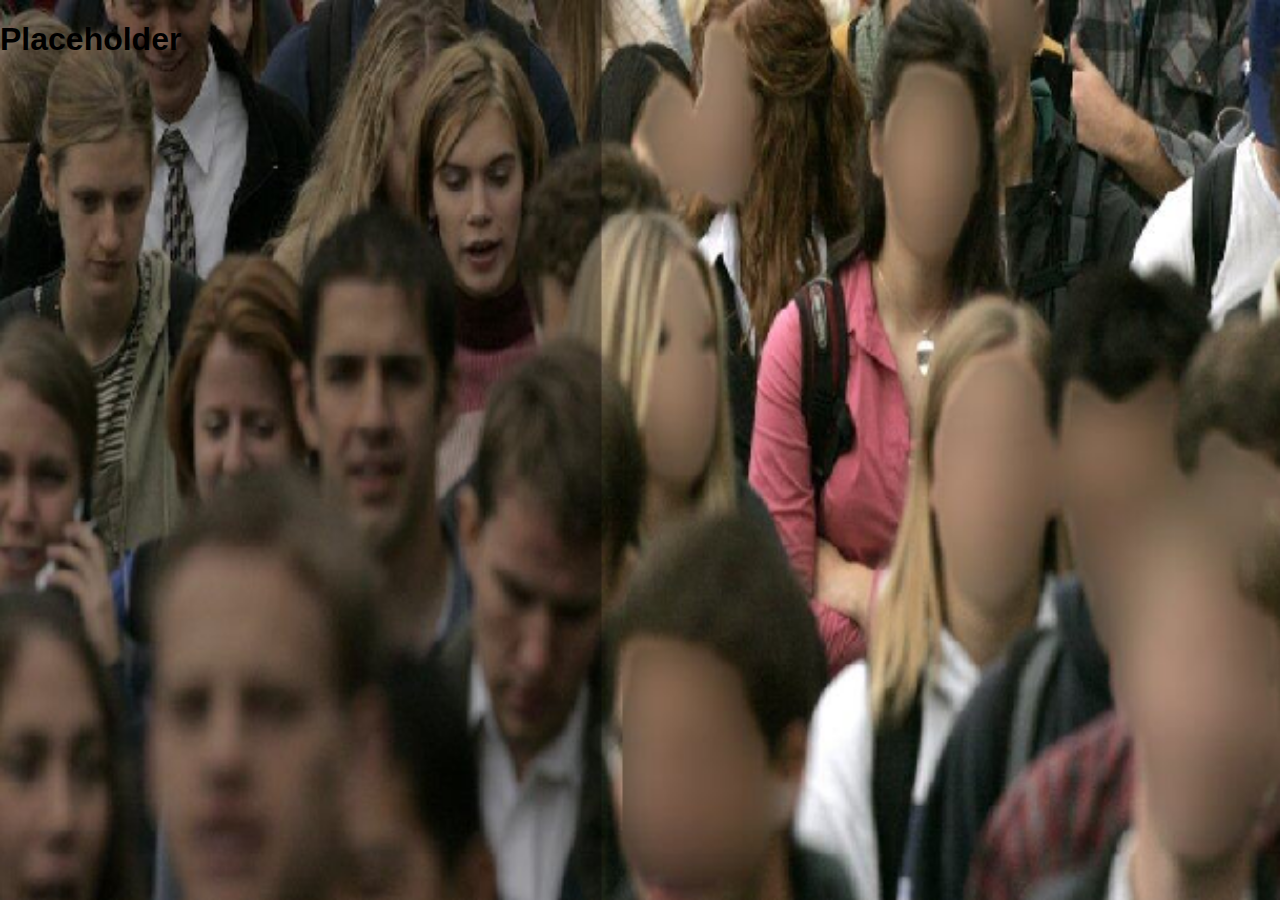
<file: ui/about.html>
<!DOCTYPE html>
<html lang="en">
<head>
    <meta charset="UTF-8">
    <meta name="viewport" content="width=device-width, initial-scale=1.0">
    <title>About Us</title>
    <link rel="stylesheet" href="styles.css">
</head>
<body>
    <h1>Placeholder</h1>
    <script src="script.js"></script>
</body>
</html>
</file>
<file: ui/styles.css>
* {
    box-sizing: border-box;
}

body {
    background-image: url('background.png');
    background-repeat: no-repeat;
    background-attachment: fixed;
    background-size: cover;
    min-height: 100vh;
    font-family: 'Segoe UI', Tahoma, Geneva, Verdana, sans-serif;
    margin: 0;
    padding: 0;
}

.main-container {
    min-height: 100vh;
    display: flex;
    align-items: center;
    justify-content: center;
    padding: 15px;
}

.detector-card {
    background: rgba(255, 255, 255, 0.95);
    border-radius: 20px;
    box-shadow: 0 8px 32px rgba(0, 0, 0, 0.3);
    max-width: 600px;
    width: 100%;
    padding: 30px 20px;
    backdrop-filter: blur(10px);
}

.card-title {
    font-size: clamp(1.5rem, 5vw, 2rem);
    font-weight: bold;
    color: #2c3e50;
    margin-bottom: 25px;
    text-align: center;
}

.image-preview-container {
    position: relative;
    width: 100%;
    height: clamp(250px, 50vh, 400px);
    border: 3px dashed #cbd5e0;
    border-radius: 15px;
    display: flex;
    align-items: center;
    justify-content: center;
    overflow: hidden;
    margin-bottom: 20px;
    background: #f7fafc;
    transition: all 0.3s ease;
}

.image-preview-container.has-image {
    border-style: solid;
}

.image-preview-container.result-real {
    border-color: #48bb78;
    background: rgba(72, 187, 120, 0.1);
}

.image-preview-container.result-fake {
    border-color: #f56565;
    background: rgba(245, 101, 101, 0.1);
}

#imagePreview {
    max-width: 100%;
    max-height: 100%;
    object-fit: contain;
    display: none;
}

.placeholder-text {
    color: #a0aec0;
    font-size: clamp(1rem, 3vw, 1.2rem);
    text-align: center;
    padding: 0 20px;
}

.upload-btn {
    width: 100%;
    padding: 12px 15px;
    font-size: clamp(0.95rem, 2.5vw, 1.1rem);
    font-weight: 600;
    border-radius: 10px;
    border: none;
    background: linear-gradient(135deg, #667eea 0%, #764ba2 100%);
    color: white;
    cursor: pointer;
    transition: transform 0.2s, box-shadow 0.2s;
    margin-bottom: 12px;
}

.upload-btn:hover {
    transform: translateY(-2px);
    box-shadow: 0 6px 20px rgba(102, 126, 234, 0.4);
}

.upload-btn:active {
    transform: translateY(0);
}

.analyze-btn {
    width: 100%;
    padding: 12px 15px;
    font-size: clamp(0.95rem, 2.5vw, 1.1rem);
    font-weight: 600;
    border-radius: 10px;
    border: none;
    background: linear-gradient(135deg, #3b82f6 0%, #2563eb 100%);
    color: white;
    cursor: pointer;
    transition: transform 0.2s, box-shadow 0.2s;
    margin-bottom: 15px;
}

.analyze-btn:hover:not(:disabled) {
    transform: translateY(-2px);
    box-shadow: 0 6px 20px rgba(59, 130, 246, 0.4);
}

.analyze-btn:active:not(:disabled) {
    transform: translateY(0);
}

.analyze-btn:disabled {
    opacity: 0.5;
    cursor: not-allowed;
}

.result-container {
    display: none;
    padding: 20px 15px;
    border-radius: 15px;
    text-align: center;
    margin-top: 15px;
    animation: fadeIn 0.5s ease;
}

@keyframes fadeIn {
    from { opacity: 0; transform: translateY(10px); }
    to { opacity: 1; transform: translateY(0); }
}

.result-container.show {
    display: block;
}

.result-container.real {
    background: linear-gradient(135deg, #48bb78 0%, #38a169 100%);
    color: white;
}

.result-container.fake {
    background: linear-gradient(135deg, #f56565 0%, #e53e3e 100%);
    color: white;
}

.result-label {
    font-size: clamp(1.2rem, 4vw, 1.5rem);
    font-weight: bold;
    margin-bottom: 10px;
}

.result-percentage {
    font-size: clamp(2rem, 8vw, 3rem);
    font-weight: bold;
    margin: 15px 0;
}

.result-description {
    font-size: clamp(0.95rem, 2.5vw, 1.1rem);
    opacity: 0.95;
}

.loading-spinner {
    display: none;
    text-align: center;
    margin: 20px 0;
}

.loading-spinner.show {
    display: block;
}

.spinner {
    border: 4px solid rgba(0, 0, 0, 0.1);
    border-left-color: #667eea;
    border-radius: 50%;
    width: 40px;
    height: 40px;
    animation: spin 1s linear infinite;
    margin: 0 auto;
}

@keyframes spin {
    to { transform: rotate(360deg); }
}

.nav-links {
    text-align: center;
    margin-top: 20px;
    display: flex;
    justify-content: center;
    flex-wrap: wrap;
    gap: 10px;
}

.nav-links a {
    color: #667eea;
    text-decoration: none;
    margin: 0 10px;
    font-weight: 600;
    transition: color 0.2s;
    font-size: clamp(0.9rem, 2.5vw, 1rem);
}

.nav-links a:hover {
    color: #764ba2;
}

.file-input {
    display: none;
}

/* mobile friendly adjustments */
@media (max-width: 768px) {
    .main-container {
        padding: 10px;
        align-items: flex-start;
        padding-top: 20px;
    }

    .detector-card {
        border-radius: 15px;
        padding: 20px 15px;
    }

    .image-preview-container {
        border-width: 2px;
        border-radius: 12px;
    }

    .upload-btn, .analyze-btn {
        padding: 14px 12px;
        border-radius: 8px;
    }

    .result-container {
        border-radius: 12px;
        padding: 18px 12px;
    }
}

@media (max-width: 480px) {
    body {
        background-attachment: scroll;
    }

    .card-title {
        margin-bottom: 20px;
    }

    .image-preview-container {
        margin-bottom: 15px;
    }

    .nav-links {
        margin-top: 15px;
    }

    .nav-links a {
        margin: 0 8px;
    }
}

/* prevents the zoom on input for phones */
@media screen and (max-width: 768px) {
    input, select, textarea {
        font-size: 16px !important;
    }
}

/* makes touch targets better for mobile */
@media (hover: none) and (pointer: coarse) {
    .upload-btn, .analyze-btn {
        min-height: 44px;
    }
}
</file>
